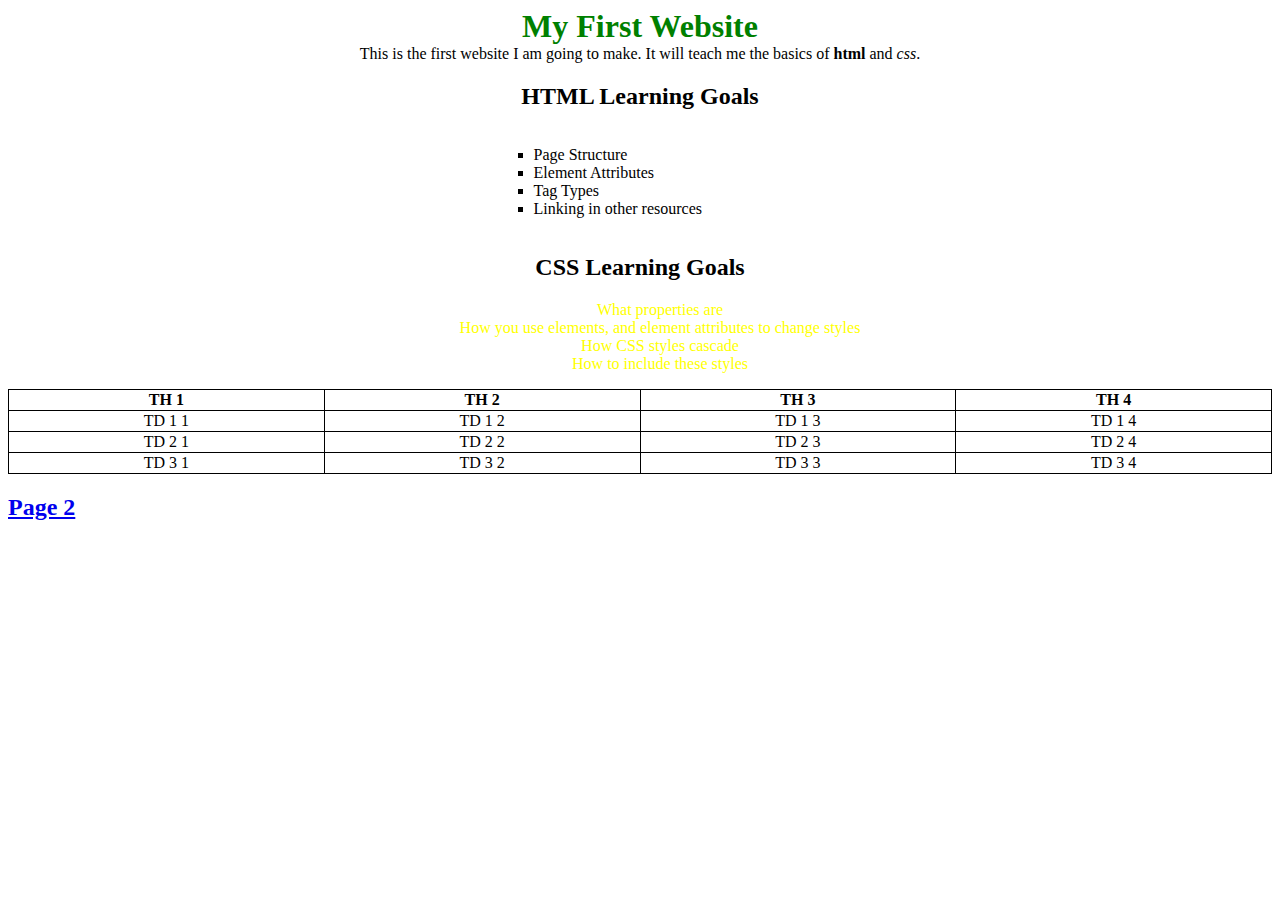
<file: index.html>
<!DOCTYPE html>
<html lang="en">
<head>
    <meta charset="utf-8">
    <title>Demo Project</title>
    <link rel ="stylesheet" href="./styles/style.css">
</head>
<body>
    <h1 class="center">My First Website</h1>
    <p class="center">
        This is the first website I am going to make.  It will teach me the basics of <strong>html</strong>
        and <em>css</em>.
    </p>

    <div class="center">
        <h2>HTML Learning Goals</h2>
        <ul class="center-list">
            <li class="html-list">Page Structure</li>
            <li class="html-list">Element Attributes</li>
            <li class="html-list">Tag Types</li>
            <li class="html-list">Linking in other resources</li>
        </ul>
    </div>
    <div class="center">
        <h2>CSS Learning Goals</h2>
        <ul>
            <li class="css-list">What properties are</li>
            <li class="css-list">How you use elements, and element attributes to change styles</li>
            <li class="css-list">How CSS styles cascade</li>
            <li class="css-list">How to include these styles</li>
        </ul>
    </div>
    <table class="center">
        <tr>
            <th>TH 1</th>
            <th>TH 2</th>
            <th>TH 3</th>
            <th>TH 4</th>
        </tr>
        <tr>
            <td>TD 1 1</td>
            <td>TD 1 2</td>
            <td>TD 1 3</td>
            <td>TD 1 4</td>
        </tr>
        <tr>
            <td>TD 2 1</td>
            <td>TD 2 2</td>
            <td>TD 2 3</td>
            <td>TD 2 4</td>
        </tr>
        <tr>
            <td>TD 3 1</td>
            <td>TD 3 2</td>
            <td>TD 3 3</td>
            <td>TD 3 4</td>
        </tr>
    </table>
    <h2><a href="./page2.html">Page 2</a></h2>
</body>
</html>
</file>
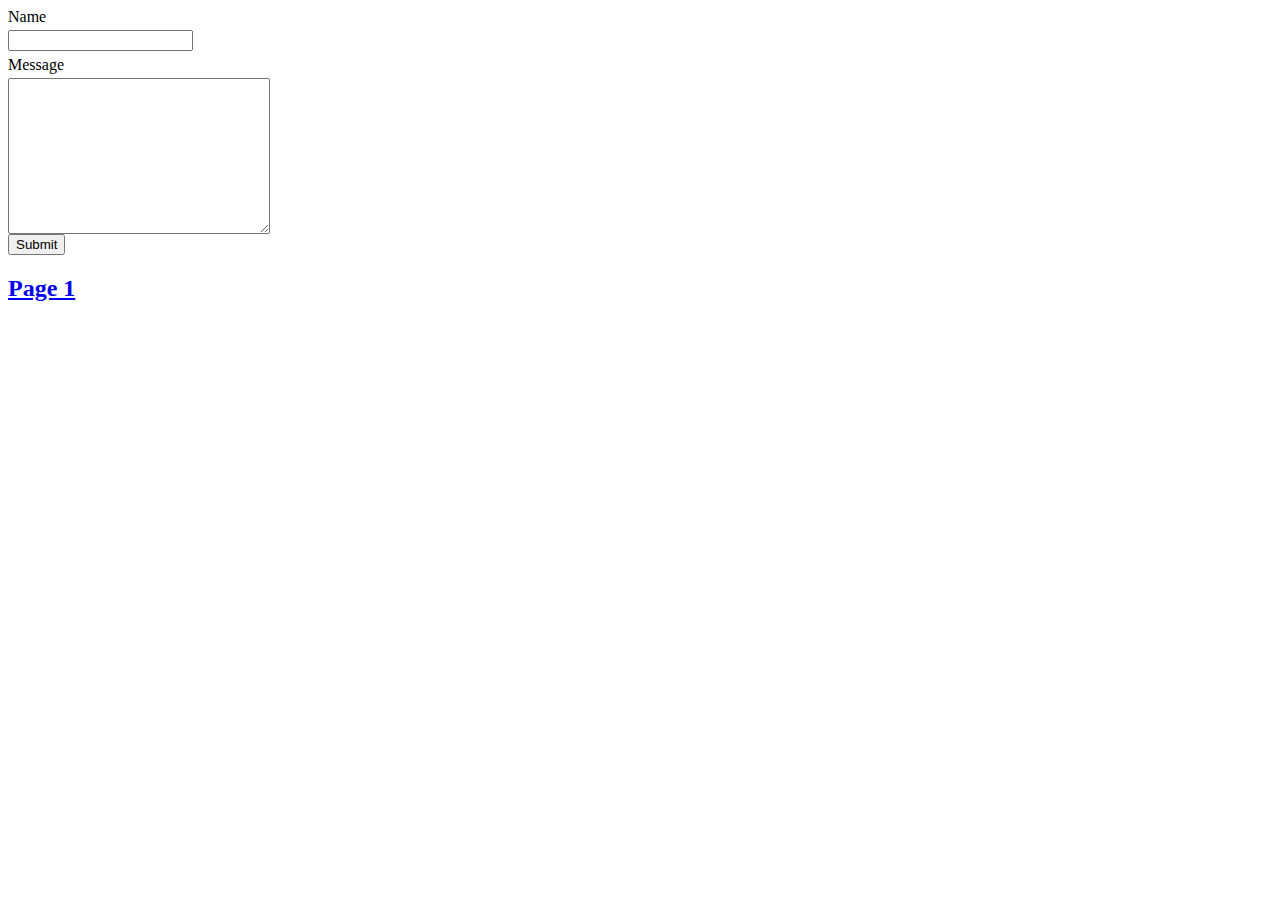
<file: page2.html>
<!DOCTYPE html>
<html lang="en">
<head>
    <meta charset="UTF-8">
    <title>Page 2</title>
    <link rel ="stylesheet" href="./styles/style.css">
</head>
<body>
    <form action="#">
        <div>
            <label for="name">Name</label>
            <input type="text" name="name" id="name">
        </div>
        <div>
            <label for="message">Message</label>
            <textarea name="message" id="message" cols="30" rows="10"></textarea>
        </div>
        <div>
            <button type="submit">Submit</button>
        </div>
    </form>
    <h2><a href="index.html">Page 1</a></h2>
</body>
</html>
</file>
<file: styles/style.css>
h1 {
    color: green;
}

li {
    list-style:none;
}

table {
    border-collapse: collapse;
}

table, td, th {
    border: 1px solid black;
}

.html-list{
    list-style-type: square;
}

.css-list{
    color: yellow;
}

.center{
    width: 100%;
    margin: auto;
    text-align: center;
}

.center-list{
    width: 20%;
    list-style-position: inside;
    text-align: left;
    display: inline-block;
}

input, label, textarea {
    display: block;
    margin-top: .3em;
}
</file>
